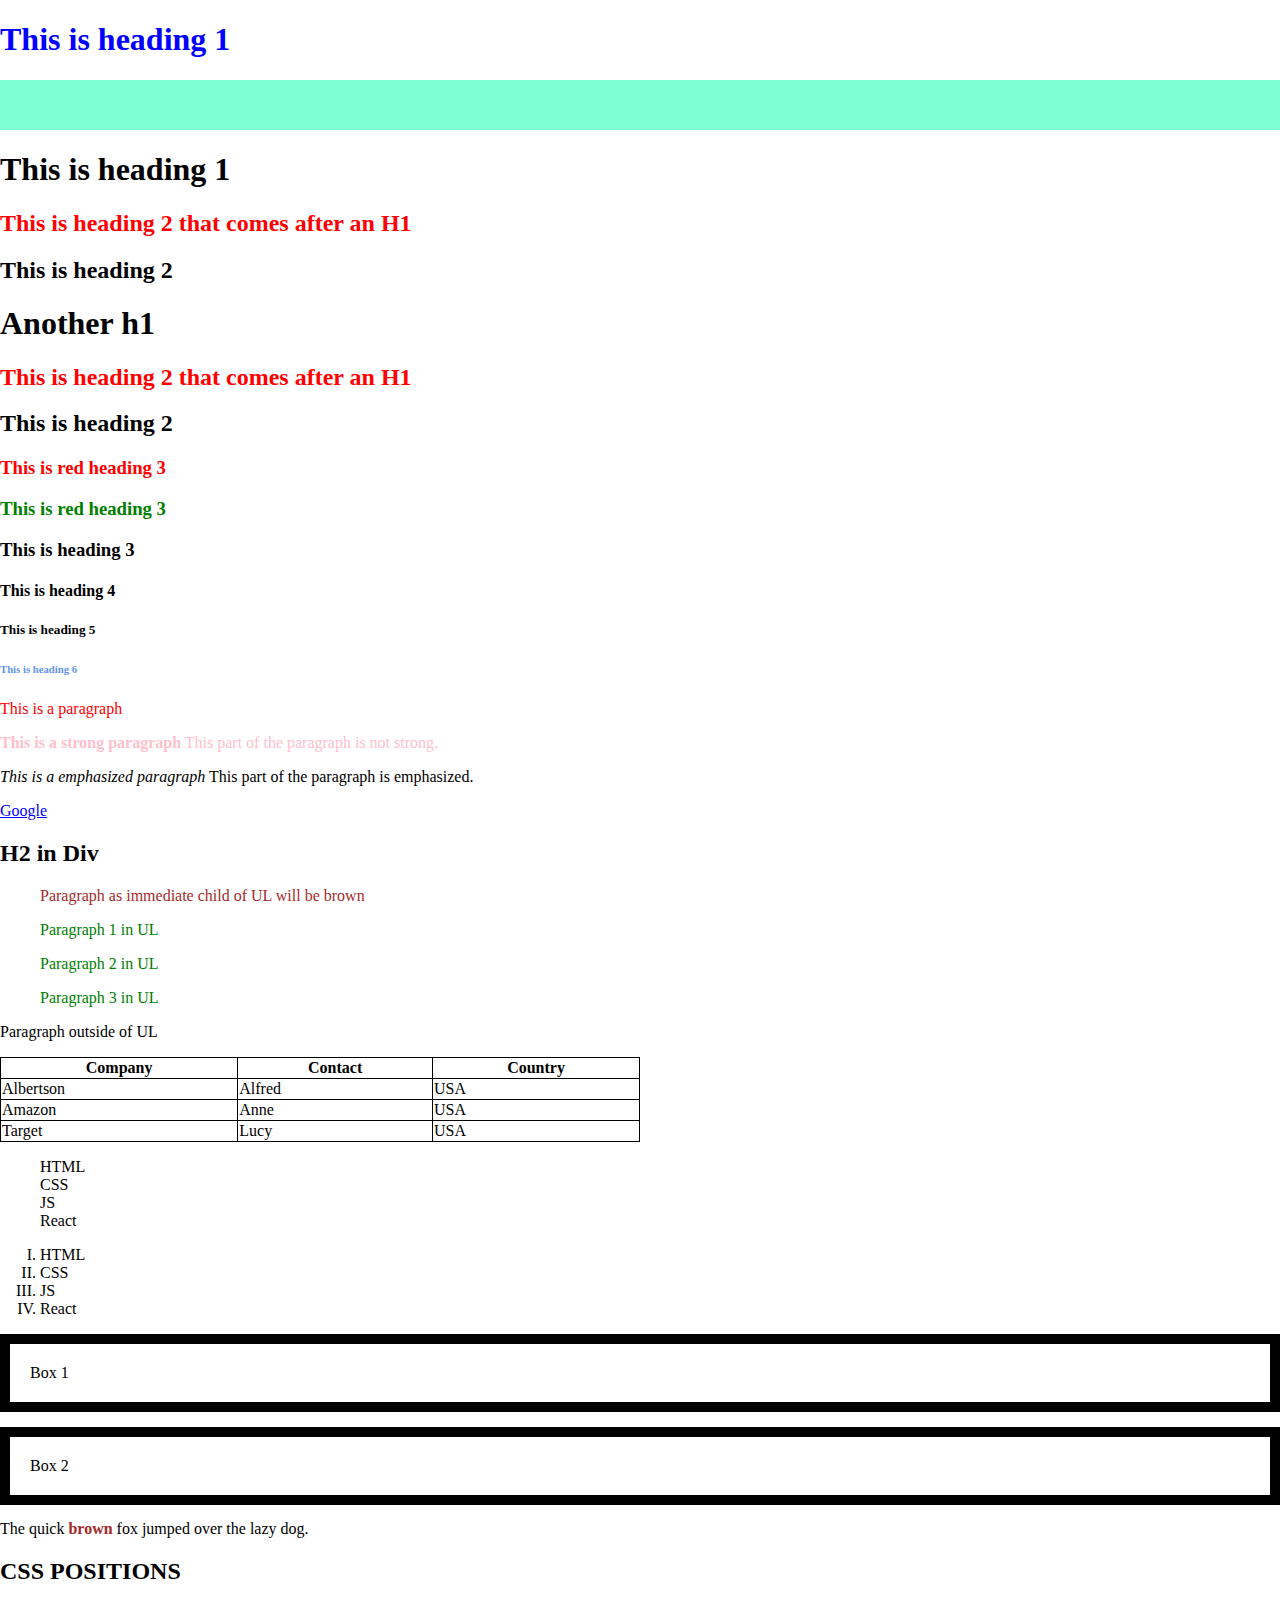
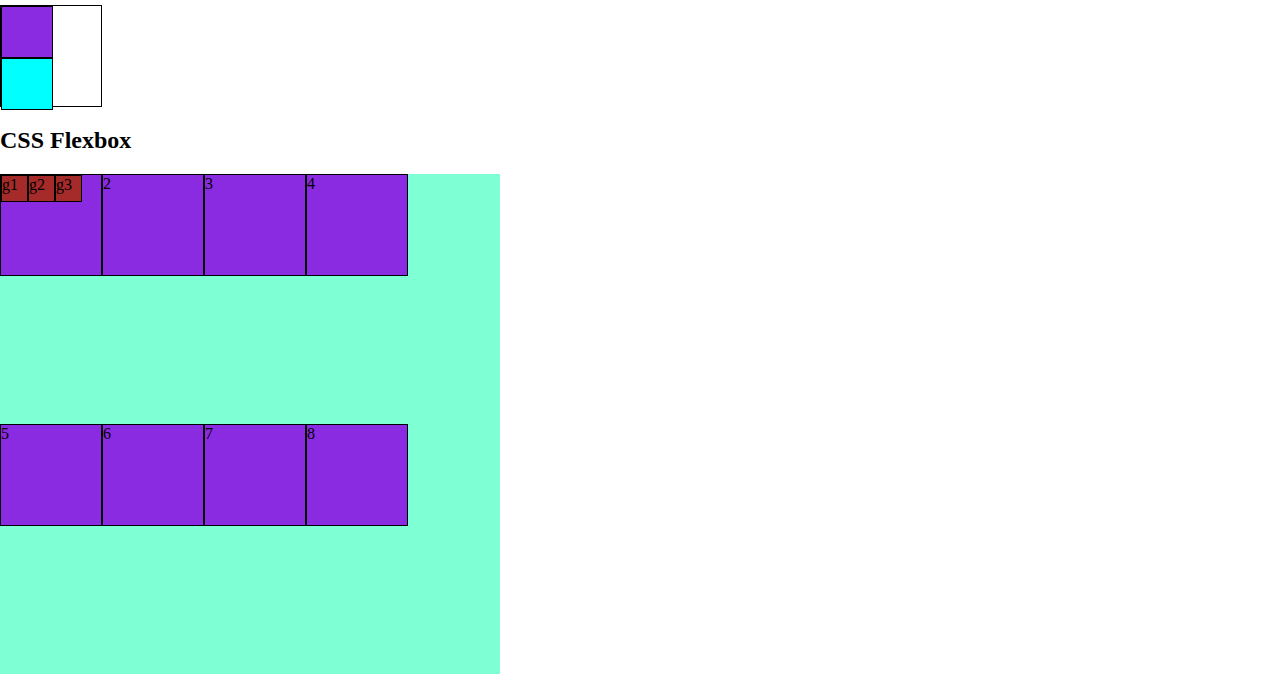
<file: class/htmlcss/index.html>
<!DOCTYPE html>
<html>
	<head>
		<title>My Page Title</title>
		<link rel="stylesheet" href="index.css" type="text/css" />
	</head>

	<body>
		<main>
			<!-- This is the comment notation for HTML (ctrl + /) -->
			<!-- using proper html tags will provide semantic meaning (semantic html) - this will help screen readers & disabled audiences when using your site -->

			<h1 id="first-h1">This is heading 1</h1>
			<div class="mock-navigation"></div>
			<h1>This is heading 1</h1>
			<h2>This is heading 2 that comes after an H1</h2>
			<h2>This is heading 2</h2>
			<h1>Another h1</h1>
			<h2>This is heading 2 that comes after an H1</h2>
			<h2>This is heading 2</h2>
			<h3 class="text-red">This is red heading 3</h3>
			<h3 class="text-green text-red">This is red heading 3</h3>
			<h3>This is heading 3</h3>
			<h4 class="pink-text">This is heading 4</h4>
			<h5>This is heading 5</h5>
			<h6 class="text-green" id="text-orange" style="color: cornflowerblue !important">This is heading 6</h6>

			<!-- Adding style "attribute" to my paragraph tag -->
			<p style="color: red">This is a paragraph</p>
			<!-- <b> is just a styling tag (bold) & slightly different semantic meaning, <strong> provides both styling & semantic meaning of high importance -->
			<p class="pink-text">
				<strong>This is a strong paragraph</strong>
				This part of the paragraph is not strong.
			</p>

			<p>
				<em>This is a emphasized paragraph</em>
				This part of the paragraph is emphasized.
			</p>

			<!-- <a> tags are anchor tags -->
			<a href="https://www.google.com" target="_blank" style="color: blue">Google</a>

			<!-- <img src="" alt="logo" width="" height="" /> -->

			<div>
				<h2>H2 in Div</h2>
				<ul>
					<p>Paragraph as immediate child of UL will be brown</p>
					<div>
						<p>Paragraph 1 in UL</p>
						<p>Paragraph 2 in UL</p>
						<p>Paragraph 3 in UL</p>
					</div>
				</ul>
				<p>Paragraph outside of UL</p>
			</div>

			<table>
				<thead>
					<tr>
						<th>Company</th>
						<th>Contact</th>
						<th>Country</th>
					</tr>
				</thead>
				<tbody>
					<tr>
						<td>Albertson</td>
						<td>Alfred</td>
						<td>USA</td>
					</tr>
					<tr>
						<td>Amazon</td>
						<td>Anne</td>
						<td>USA</td>
					</tr>
					<tr>
						<td>Target</td>
						<td>Lucy</td>
						<td>USA</td>
					</tr>
				</tbody>
			</table>

			<ul>
				<li>HTML</li>
				<li>CSS</li>
				<li>JS</li>
				<li>React</li>
			</ul>

			<ol>
				<li>HTML</li>
				<li>CSS</li>
				<li>JS</li>
				<li>React</li>
			</ol>

			<!-- block vs in-line display -->
			<!-- Box model (inside out): content, padding, border, margin -->
			<div class="box1">Box 1</div>
			<div class="box1">Box 2</div>
			<div>
				The quick
				<span style="color: brown; font-weight: 900">brown</span>
				fox jumped over the lazy dog.
			</div>

			<!-- CSS positions -->
			<h2>CSS POSITIONS</h2>
			<div class="box-a">
				<div class="box-b"></div>
				<div class="box-c"></div>
			</div>

			<!-- CSS Flexbox -->
			<h2>CSS Flexbox</h2>
			<div class="flex-container">
				<div class="flex-child">
					<div class="flex-gc">g1</div>
					<div class="flex-gc">g2</div>
					<div class="flex-gc">g3</div>
				</div>
				<div class="flex-child">2</div>
				<div class="flex-child">3</div>
				<div class="flex-child">4</div>
				<div class="flex-child">5</div>
				<div class="flex-child">6</div>
				<div class="flex-child">7</div>
				<div class="flex-child">8</div>
			</div>

			<div>
				<div></div>
				<div></div>
			</div>
		</main>
	</body>
</html>
<B
</file>
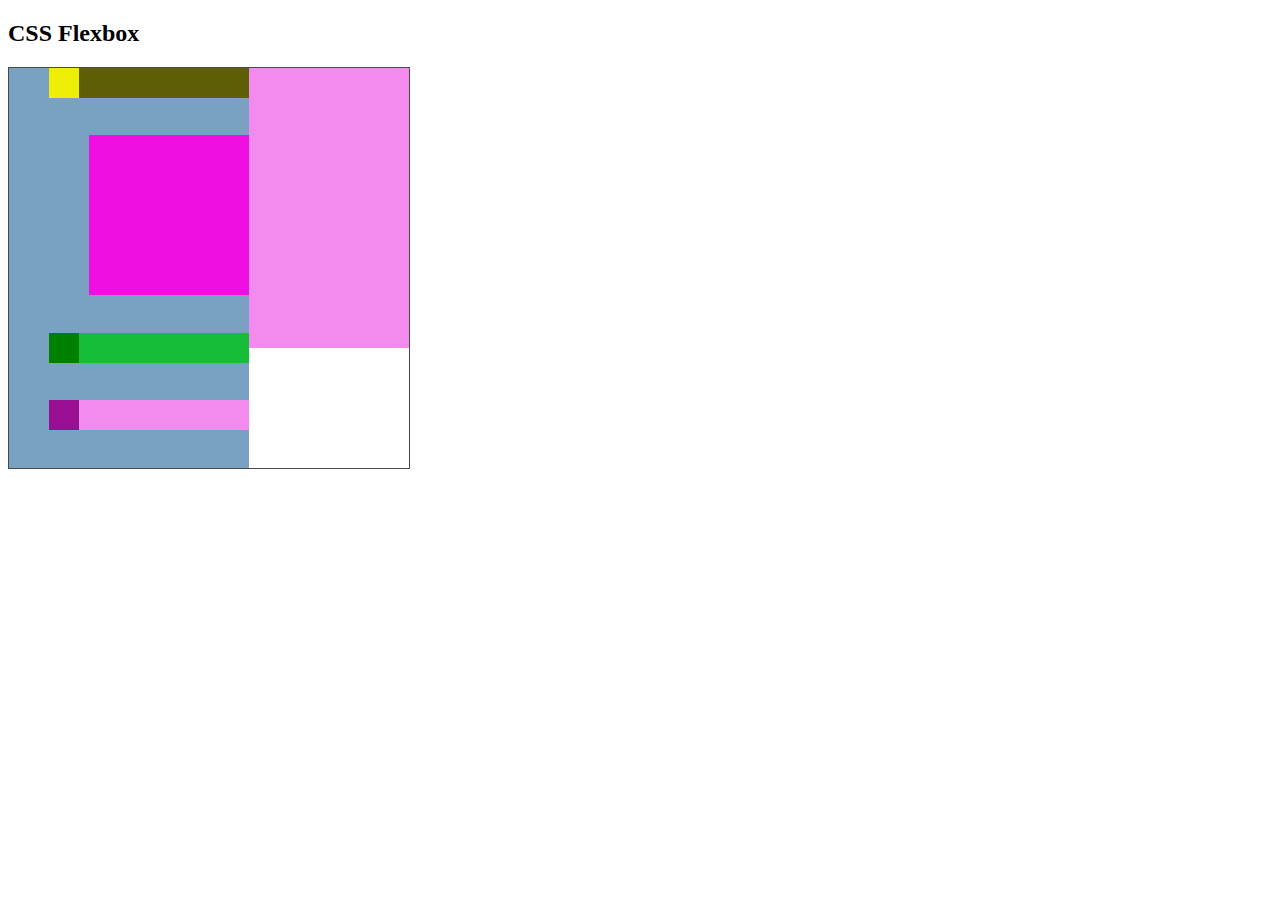
<file: homework/HW2/HW2.html>
<!DOCTYPE html>
<html>
	<head>
		<title>HOMEWORK2</title>
		<link rel="stylesheet" href="HW2.css" type="text/css" />
	</head>
	<body>
		<main>
			<h2>CSS Flexbox</h2>
			<div class="flex-container">
				<div class="flex-child1">
					<div class="flex-child1a">
						<div class="flex-child1a1"></div>
					</div>
					<div class="flex-child1b"></div>
					<div class="flex-child1c">
						<div class="flex-child1c1"></div>
					</div>
					<div class="flex-child1d">
						<div class="flex-child1d1"></div>
					</div>
				</div>
				<div class="flex-child2"></div>
			</div>
		</main>
	</body>
</html>
</file>
<file: class/htmlcss/index.css>
/* This is where we write CSS (cascading stylesheet) - notice, my comment notation is different */
/* CSS selector priority: (last) class < id < style attribute < !important - 2 or more !important flag will neutralize and return it back to the original selector priority */

/* "*" is the "select-all" selector - all styling defined here will apply to all elements */
/* * {
				font-size: 32px;
			} */

/* # id selector (id is unique) */
#first-h1 {
	color: blue;
}

#text-orange {
	color: orange !important;
}

/* . class selector (apply the same styling to a group of elements of the same class name) */
/* between multiple class names, the last class will override any previous (class) style */
.text-red {
	color: red;
}

.text-green {
	color: green;
}

/* element.class selector */
p.pink-text {
	color: pink;
}

/* descendent selector "space" (all p tags that exist in a div) */
ul p {
	color: green;
}

/* (immediate) children selector ">" */
ul > p {
	color: brown;
}

/* adjacent selector "+" (the h2 that comes right after an h1) */
h1 + h2 {
	color: red;
}

/* HTML tag selector */
table {
	border-collapse: collapse;
	/* 500px is a static unit (unchanged) */
	/* width: 250px; */
	/* 50% is a relative unit */
	width: 50%;
}

th,
td {
	border: 1px solid black;
	/* color: red; */
}

ul {
	list-style: none;
}

ol {
	list-style: upper-roman;
}

.box1 {
	/* width: 50px; */
	/* height: 50px; */
	padding: 20px;
	border: 10px solid black;
	margin-bottom: 15px;
}

.box-a {
	width: 100px;
	height: 100px;
	border: 1px solid black;
	position: relative;
}

/* 
- static: default unmoveable position
- relative: (allows you to start moving an element), moves relative to its original position
- fixed: move relative to the screen (viewport), need to specify left, top or right, bottom. Also removes element from original DOM flow. (Does not leave a gap where it was originally located)
- absolute: like 'fixed', but move relative to its nearest positioned ancestor, not the viewport if there is a nearest positioned ancestor - otherwise it will still move relative to the viewport.
- sticky: will behave normally then switch to 'fixed' when the left, right, top, bottom condition is met and will stick at that position.
*/
.box-b {
	width: 50px;
	height: 50px;
	border: 1px solid black;
	background-color: blueviolet;
	position: relative;
	/* left: 25px;
	top: 25px; */
}

.box-c {
	width: 50px;
	height: 50px;
	border: 1px solid black;
	background-color: aqua;
}

.mock-navigation {
	width: 100%;
	height: 50px;
	background-color: aquamarine;
	position: sticky;
	top: 0px;
}

body {
	margin: 0;
}

.flex-container {
	display: flex;
	/* justify-content: space-around; */
	width: 500px;
	height: 500px;
	background-color: aquamarine;
	flex-direction: row;
	flex-wrap: wrap;
}

.flex-child {
	width: 100px;
	height: 100px;
	background-color: blueviolet;
	border: 1px solid black;
	display: flex;
}

.flex-gc {
	width: 25px;
	height: 25px;
	background-color: brown;
	border: 1px solid black;
}
</file>
<file: homework/HW2/HW2.css>
.flex-container {
	display: flex;
	width: 400px;
	height: 400px;
	background-color: white;
	border: 1px solid rgba(21, 20, 20, 0.775);
	flex-direction: column;
	flex-wrap: wrap;
}

.flex-child1 {
	width: 240px;
	height: 400px;
	background-color: rgb(120, 161, 194);

	display: flex;
	flex-direction: row-reverse;
	flex-wrap: wrap;
}
.flex-child1a {
	width: 200px;
	height: 30px;
	background-color: rgb(94, 94, 6);

	/* display: flex; */
}
.flex-child1b {
	width: 160px;
	height: 160px;
	background-color: rgb(239, 15, 227);

	/* display: flex; */
}
.flex-child1c {
	width: 200px;
	height: 30px;
	background-color: rgb(21, 189, 57);

	/* display: flex; */
}
.flex-child1d {
	width: 200px;
	height: 30px;
	background-color: rgb(242, 139, 237);

	/* display: flex; */
}
.flex-child2 {
	width: 160px;
	height: 280px;
	background-color: rgb(242, 139, 237);

	display: flex;
	flex-wrap: wrap;
}
.flex-child1a1 {
	width: 30px;
	height: 30px;
	background-color: rgb(238, 238, 7);

	flex-wrap: wrap;
}

.flex-child1c1 {
	width: 30px;
	height: 30px;
	background-color: green;

	display: flex;
	flex-wrap: wrap;
}
.flex-child1d1 {
	width: 30px;
	height: 30px;
	background-color: rgb(153, 14, 146);

	display: flex;
	flex-wrap: wrap;
}
</file>
